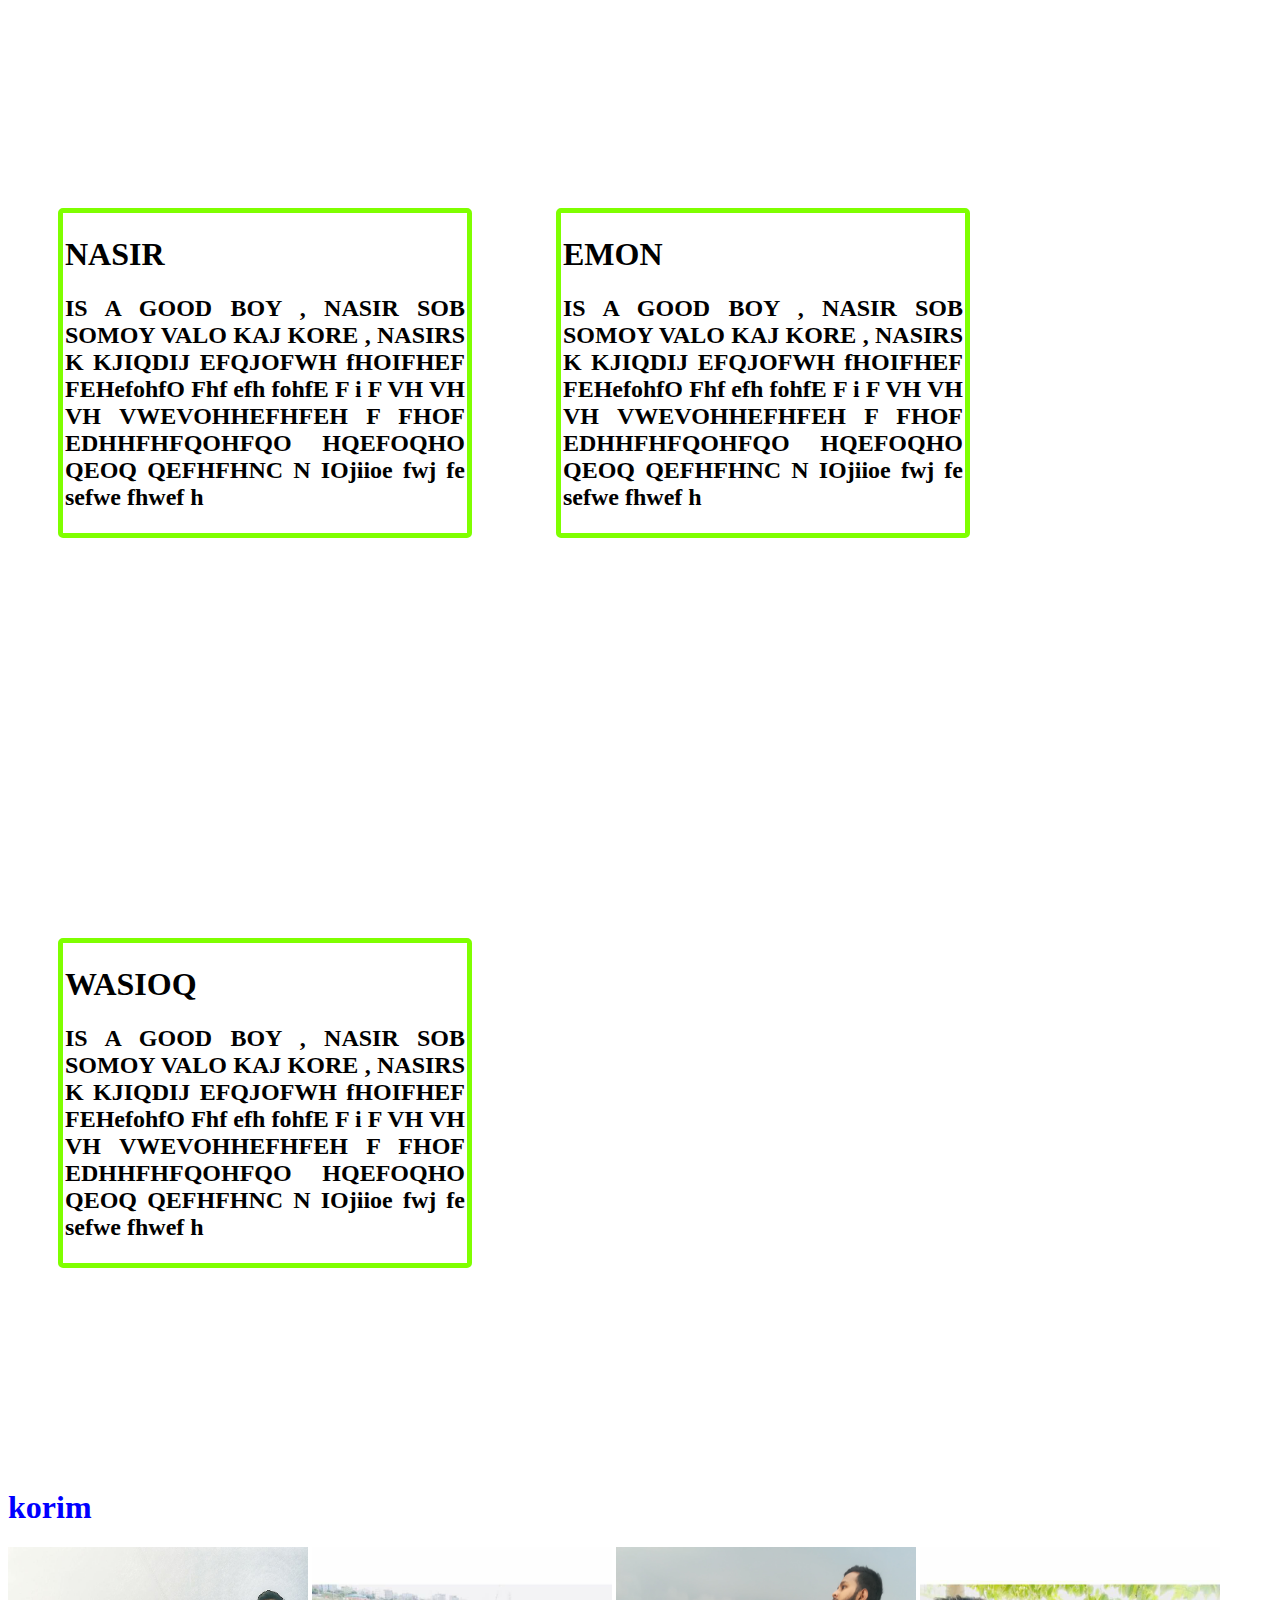
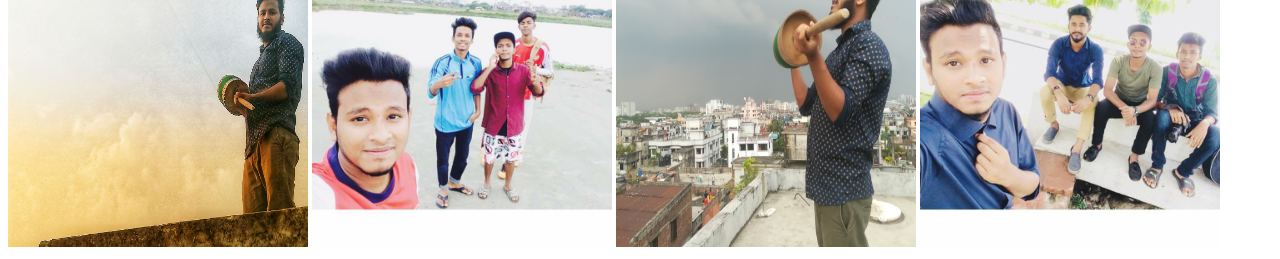
<file: 1st day/1.html>
<!DOCTYPE html>
<html lang="en">
<head>
    <meta charset="UTF-8">
    <meta name="viewport" content="width=device-width, initial-scale=1.0">
    <title>Document</title>
    <link rel="stylesheet" href="try.css">
</head>
<body>
    <div class="nx">
        <h1>NASIR</h1>
        <H2>IS A GOOD BOY , NASIR SOB SOMOY VALO KAJ KORE , NASIRS K KJIQDIJ EFQJOFWH  fHOIFHEF  FEHefohfO Fhf efh fohfE F i F VH VH VH VWEVOHHEFHFEH F FHOF   EDHHFHFQOHFQO HQEFOQHO QEOQ QEFHFHNC   N IOjiioe fwj fe sefwe fhwef h</H2>
    </div>
    <div class="nx">
    <h1>EMON</h1>
    <H2>IS A GOOD BOY , NASIR SOB SOMOY VALO KAJ KORE , NASIRS K KJIQDIJ EFQJOFWH  fHOIFHEF  FEHefohfO Fhf efh fohfE F i F VH VH VH VWEVOHHEFHFEH F FHOF   EDHHFHFQOHFQO HQEFOQHO QEOQ QEFHFHNC   N IOjiioe fwj fe sefwe fhwef h</H2></div>
    <div class="nx">
    <h1>WASIOQ</h1>
    <H2>IS A GOOD BOY , NASIR SOB SOMOY VALO KAJ KORE , NASIRS K KJIQDIJ EFQJOFWH  fHOIFHEF  FEHefohfO Fhf efh fohfE F i F VH VH VH VWEVOHHEFHFEH F FHOF   EDHHFHFQOHFQO HQEFOQHO QEOQ QEFHFHNC   N IOjiioe fwj fe sefwe fhwef h</H2>
</div>

    <h1 id="r">korim</h1>
    <img id="p" src="nx.jpg" alt="">
    <img id="p" src="nx1.jpg" alt="">
    <img id="p" src="nx2.jpg" alt="">
    <img id="p" src="nx3.jpg" alt="">
</body>
</html>
</file>
<file: 1st day/try.css>
#r{
    color: blue;
}
#p{
    width: 300px;
    height: 300px;
}
.nx{
    border: 5px solid chartreuse;
    border-radius: 5px;
    margin: 200px 30px;
    margin-left: 50px;
    padding: 2px;
    width: 400px;
    text-align: center;
    text-align: justify;
    display: inline-block;
}
</file>
